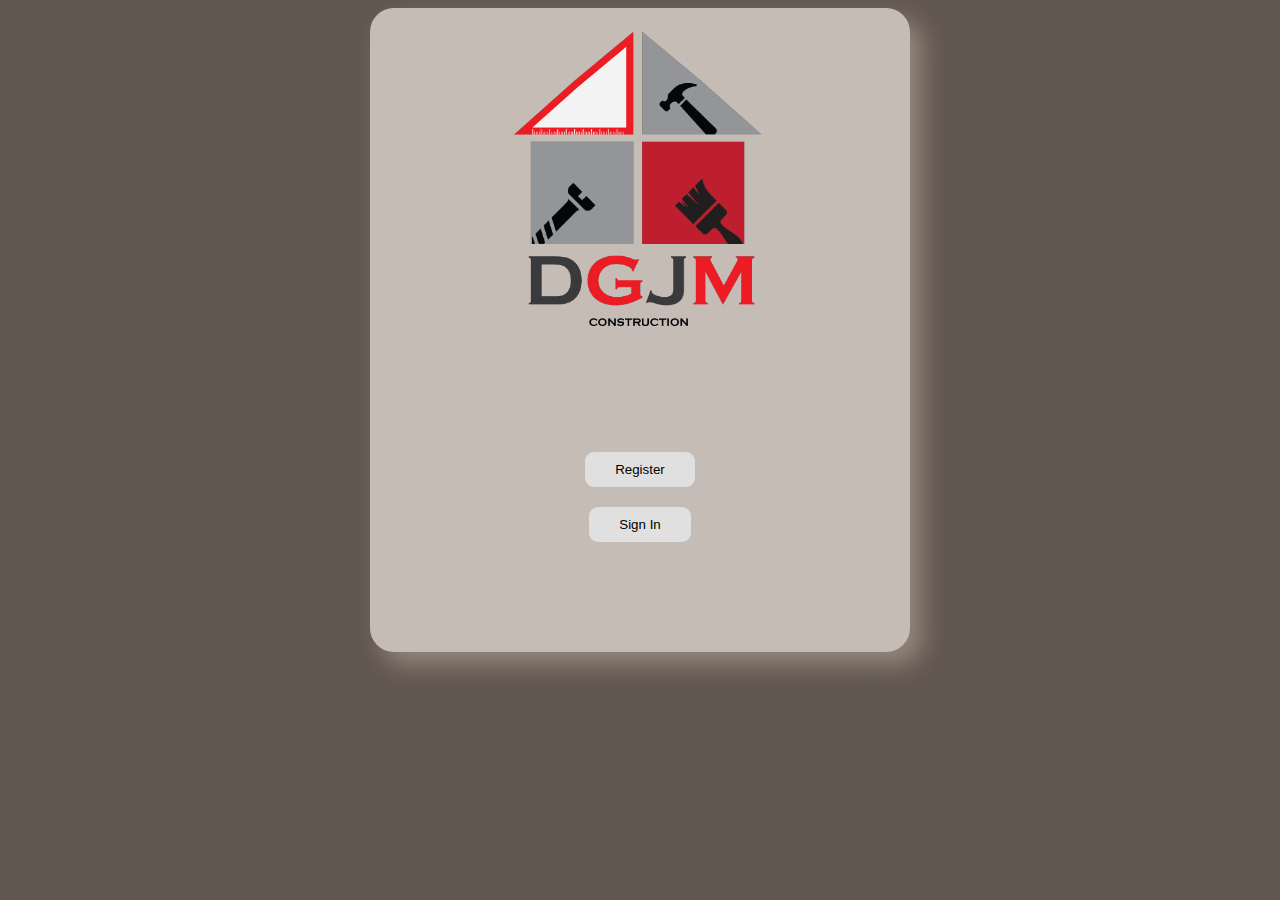
<file: index.html>
<!DOCTYPE html>
<html lang="en">
<head>
    <meta charset="UTF-8">
    <meta http-equiv="X-UA-Compatible" content="IE=edge">
    <meta name="viewport" content="width=device-width, initial-scale=1.0">
    <title>CompApp</title>
    <link rel="stylesheet" href="styles.css">
</head>
<body class="back">
    <div class="header">
        <img class="logo" src="Photos/Logo.png" alt="logo">
        <div>
            <a href="register.html"><button class="butt">Register</button></a>
        </div>
        <div>
            <a href="Sign-in.html"><button class="butt" >Sign In</button></a>
        </div>
    </div>
</body>
</html>
</file>
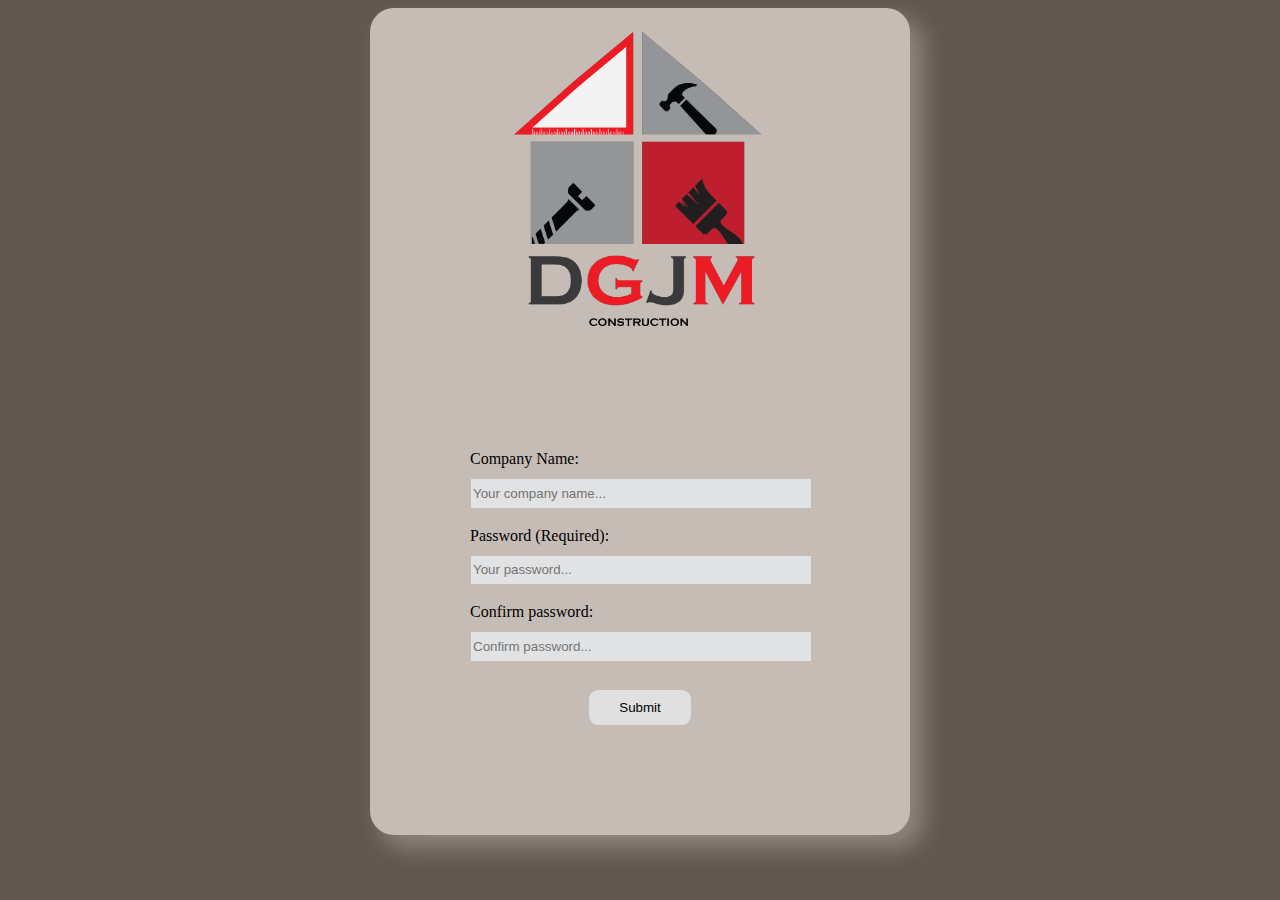
<file: register.html>
<!DOCTYPE html>
<html lang="en">
<head>
    <meta charset="UTF-8">
    <meta http-equiv="X-UA-Compatible" content="IE=edge">
    <meta name="viewport" content="width=device-width, initial-scale=1.0">
    <title>Register</title>
    <link rel="stylesheet" href="styles.css">
</head>
<body class="back">
    <div class="header">
        <img class="logo" src="Photos/Logo.png" alt="logo">

        <div>
            <label for="company-name">Company Name:
            <input name="company-name" id="company-name" for="company name" placeholder="Your company name..." required></input>
            </label>
        </div>

        <div>
            <label for="cpass">Password (Required):
            <input type="password" name="cpass" id="cpass" for="cpass" placeholder="Your password..." required></input>
            </label>
        </div>

        <div>
            <label for="conpass">Confirm password:
                <input type="password" name="conpass" id="conpass" for="conpass" placeholder="Confirm password..." required></input>
            </label>
        </div>

        <div>
            <a href=""><button class="butt">Submit</button></a>
        </div>

    </div>
    
</body>
</html>
</file>
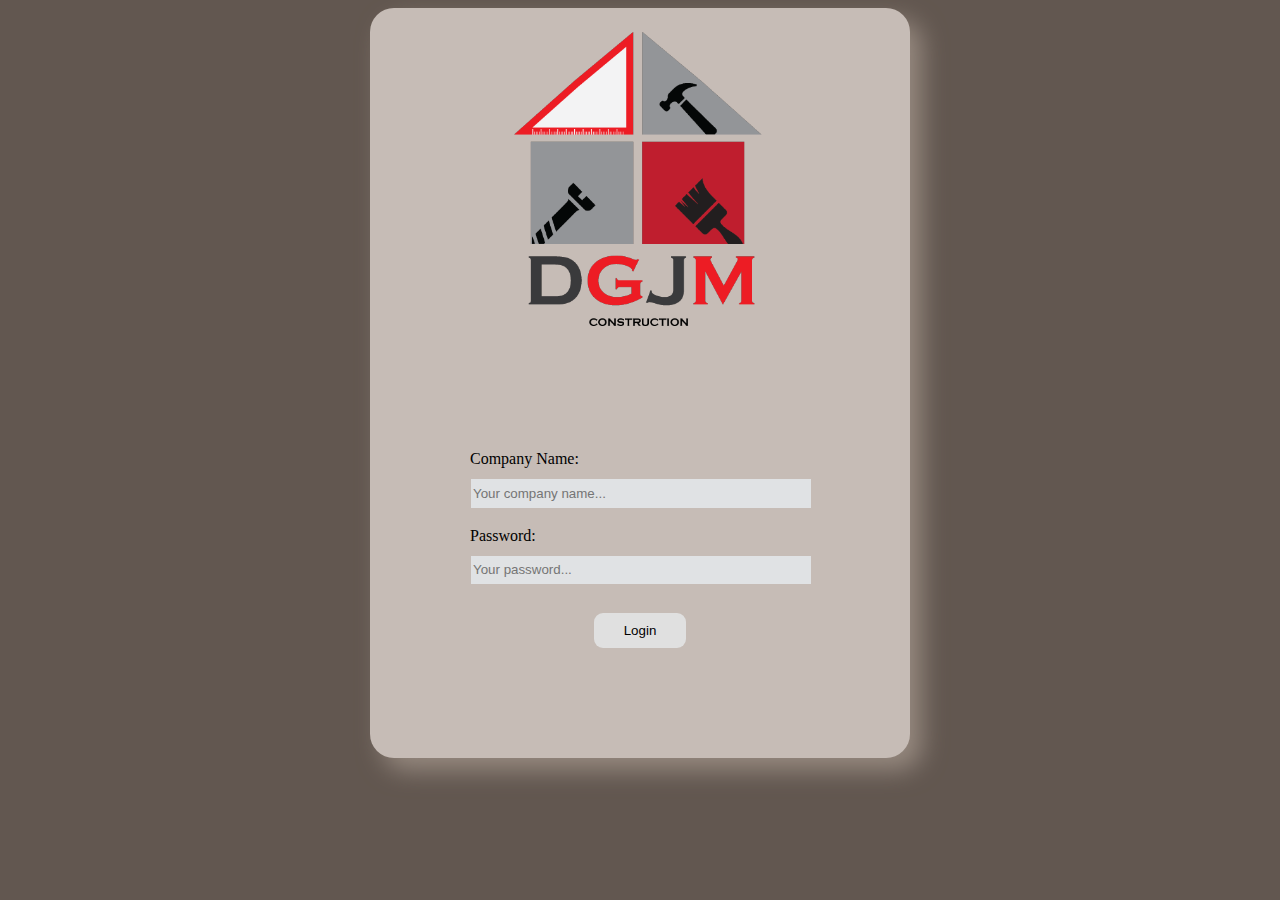
<file: Sign-in.html>
<!DOCTYPE html>
<html lang="en">

<head>
    <meta charset="UTF-8">
    <meta http-equiv="X-UA-Compatible" content="IE=edge">
    <meta name="viewport" content="width=device-width, initial-scale=1.0">
    <title>Register</title>
    <link rel="stylesheet" href="styles.css">
</head>

<body class="back">
    <div class="header">
        <img class="logo" src="Photos/Logo.png" alt="logo">

        <div>
            <label for="company-name">Company Name:
                <input name="company-name" id="company-name" for="company name" placeholder="Your company name..."
                    required></input>
            </label>
        </div>

        <div>
            <label for="cpass">Password:
                <br>
                <input type="password" name="cpass" id="cpass" for="cpass" placeholder="Your password..."
                    required></input>
            </label>
        </div>

        <div>
            <a href=""><button class="butt">Login</button></a>
        </div>

    </div>

</body>

</html>
</file>
<file: styles.css>
.header {
    width: 80%;
    background-color: #c6bcb6;
    margin-left: auto;
    margin-right: auto;
    padding: 20px;
    padding-bottom: 100px;
    max-width: 500px;
    height: auto;
    text-align: center;
    border-radius: 24px;
    box-shadow: 12px 12px 24px #96897f;
}

.back {
    background-color: #625750;
}

.logo {
    border-radius: 10px;
    width: 300x;
    height: 310px;
    margin-bottom: 100px;
}

.butt {
    border-radius: 9px;
    background: #e0e0e0;
    border: none;
    margin: 10px 10px;
    padding: 10px 30px 10px 30px;
    cursor: pointer;
}

.butt:hover {
    border-radius: 9px;
    background: #e0e0e0;
    border: none;
    margin: 10px 10px;
    padding: 10px 30px 10px 30px;
    box-shadow: 12px 12px 24px #96897f;
}

label {
    display: block;
    margin: 0.5rem 0;
    text-align: left;
    margin-left: 80px;
}

input,
textarea,
select {
    margin: 10px auto;
    width: 80%;
    min-height: 2em;
}

input,
textarea {
    background-color: #e0e2e4;
    border: 1px solid #c6bcb6;
    color: #625750;
}
</file>
